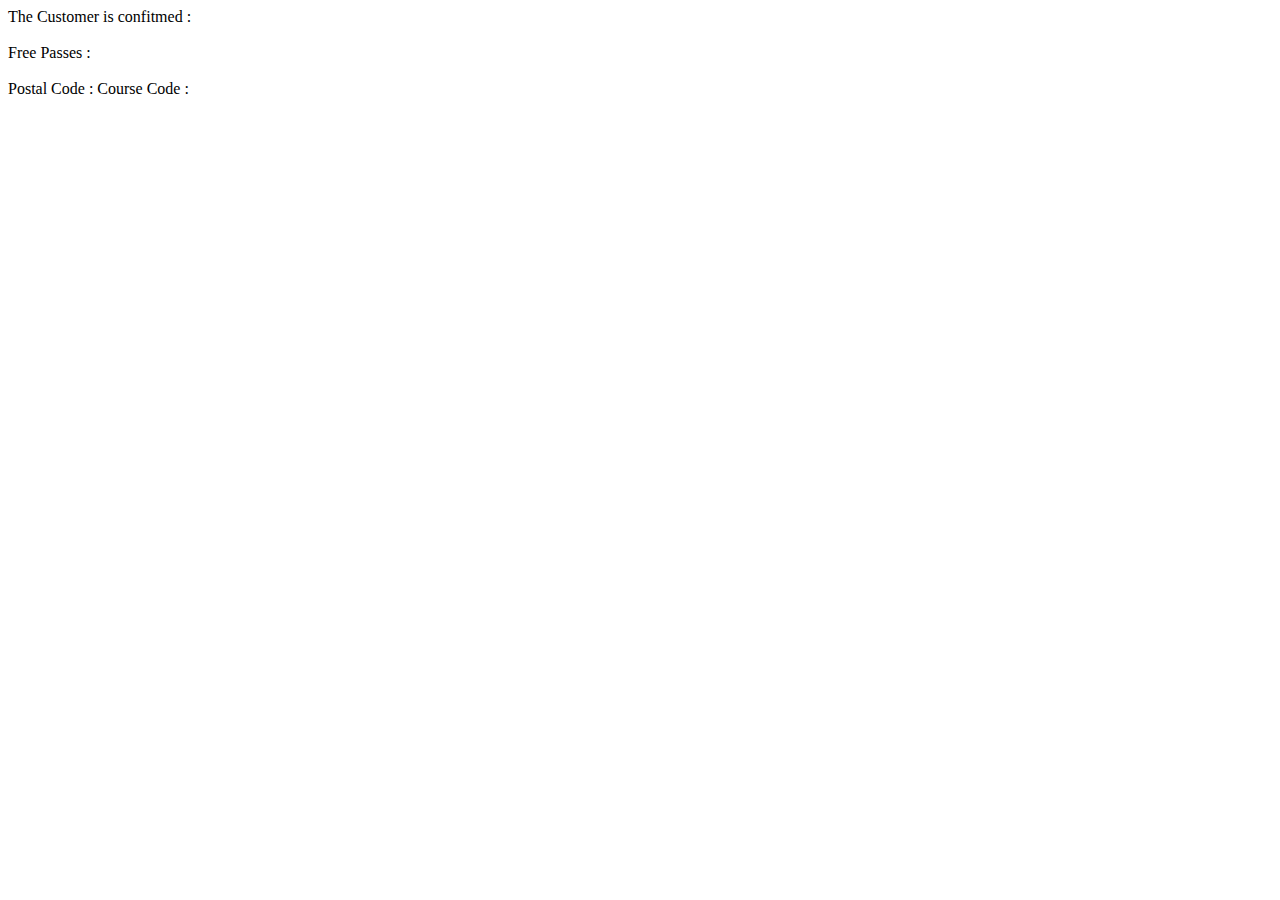
<file: 06-spring-boot-spring-mvc/validationdemo/src/main/resources/templates/customer-confirmation.html>
<!DOCTYPE html>
<html lang="en" xmlns:th="www.thymeleaf.org">
<head>
    <meta charset="UTF-8">
    <title>Title</title>
</head>
<body>

The Customer is confitmed : <span th:text="${customer.firstName}"></span> <span th:text="${customer.lastName}"></span>
<br><br>

Free Passes : <span th:text="${customer.freePasses}"></span>
<br><br>

Postal Code : <span th:text="${customer.postalCode}"></span>

Course Code : <span th:text="${customer.courseCode}"></span>

</body>
</html>
</file>
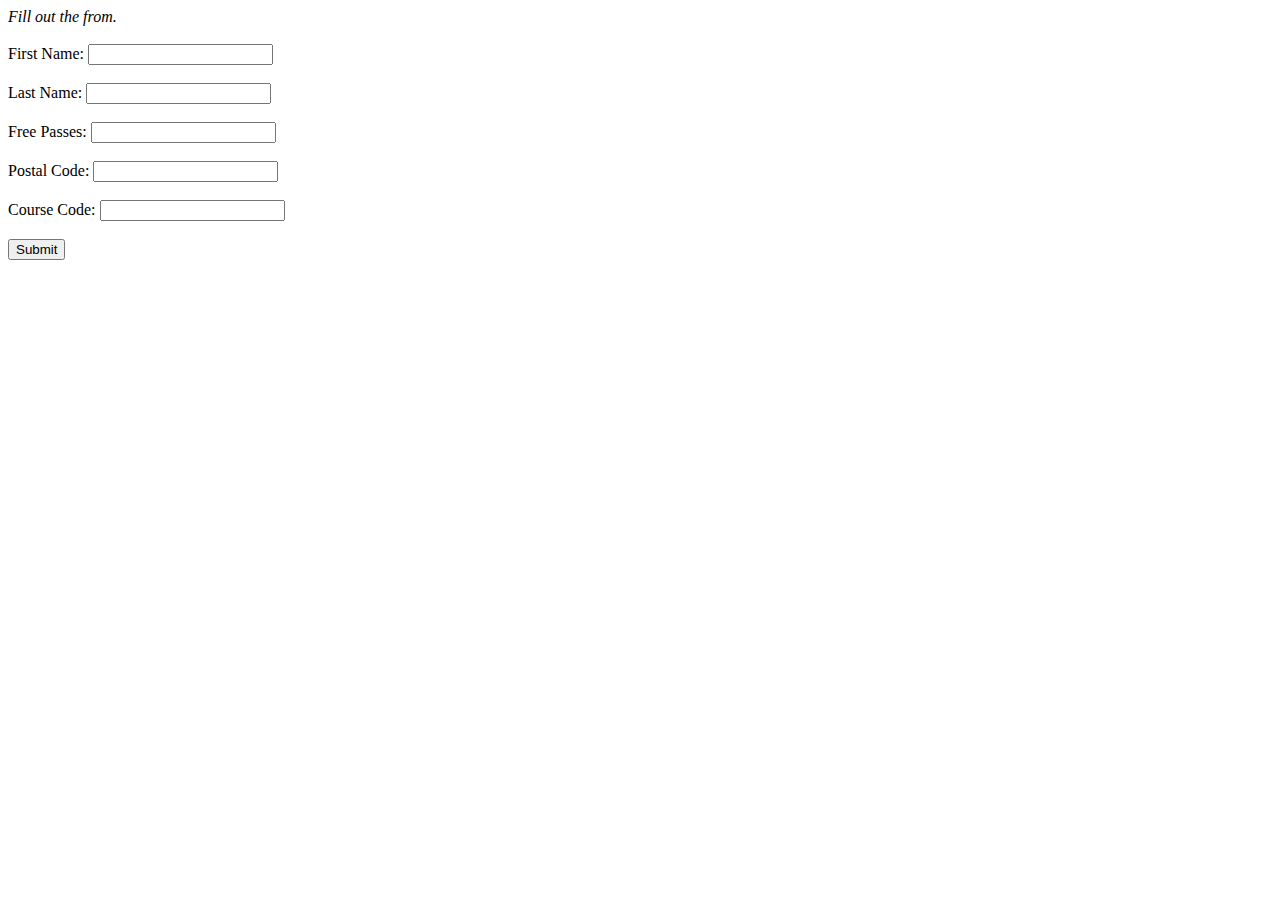
<file: 06-spring-boot-spring-mvc/validationdemo/src/main/resources/templates/customer-form.html>
<!DOCTYPE html>
<html lang="en" xmlns:th="www.thymeleaf.org">
<head>
    <meta charset="UTF-8">
    <title>Title</title>

    <style>
        .error {
            color: red;
        }
    </style>
</head>
<body>

    <i>Fill out the from.</i>
<br><br>

<form th:action="@{/processForm}" th:object="${customer}" method="POST">
    <label>First Name:</label>
    <input type="text" th:field="*{firstName}"/>
    <br><br>
    <label>Last Name:</label>
    <input type="text" th:field="*{lastName}"/>
    <span th:if="${#fields.hasErrors('lastName')}" th:errors="*{lastName}" class="error"></span>
    <br><br>
    <label>Free Passes:</label>
    <input type="text" th:field="*{freePasses}"/>
    <span th:if="${#fields.hasErrors('freePasses')}" th:errors="*{freePasses}" class="error"></span>
    <br><br>
    <label>Postal Code:</label>
    <input type="text" th:field="*{postalCode}"/>
    <span th:if="${#fields.hasErrors('postalCode')}" th:errors="*{postalCode}" class="error"></span>
    <br><br>
    <label>Course Code:</label>
    <input type="text" th:field="*{courseCode}"/>
    <span th:if="${#fields.hasErrors('courseCode')}" th:errors="*{courseCode}" class="error"></span>
    <br><br>
    <input type="submit" value="Submit"/>
</form>

</body>
</html>
</file>
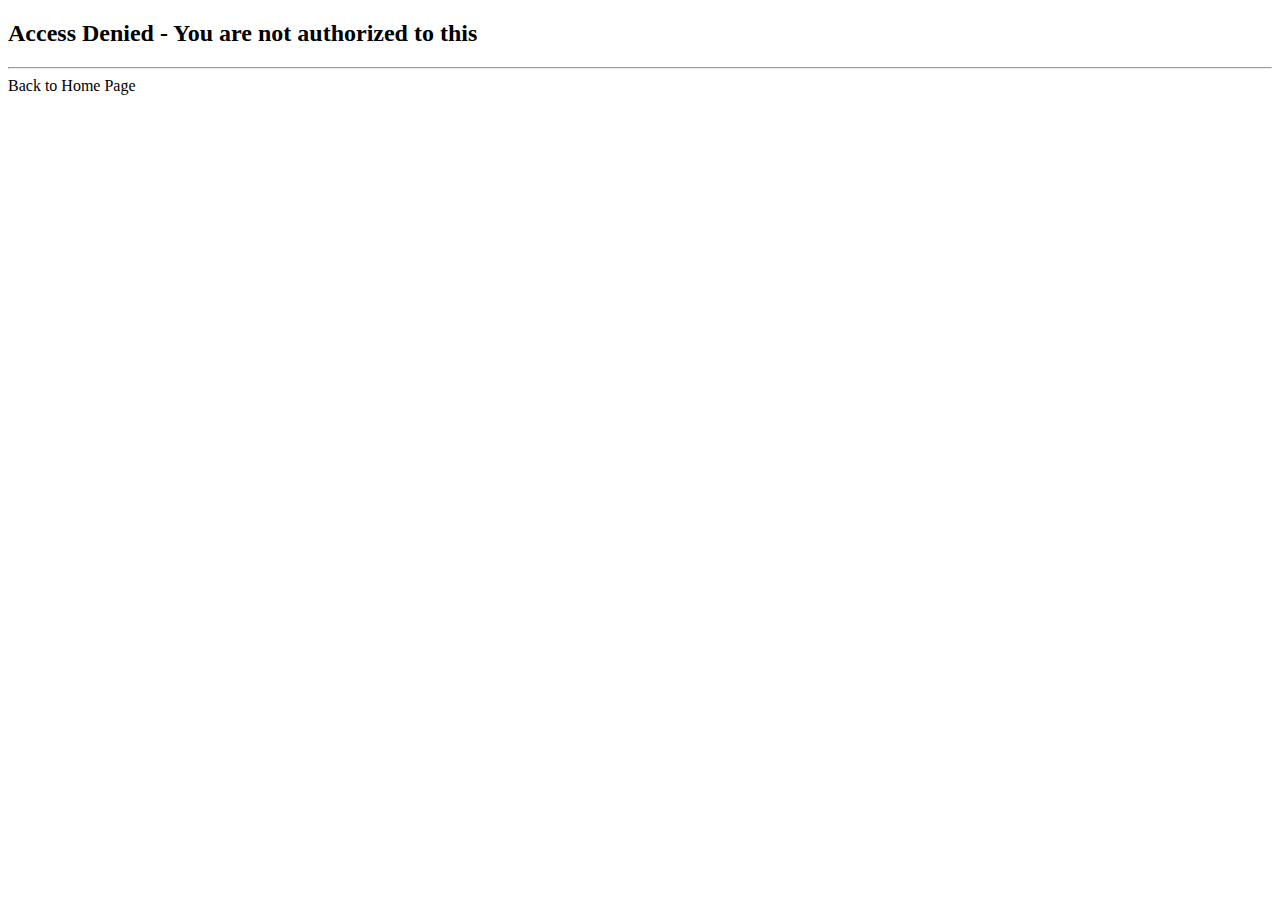
<file: 08-spring-boot-spring-mvc-secuirty/01-spring-boot-spring-mvc-secuirty-default/src/main/resources/templates/access-denied.html>
<!DOCTYPE html>
<html lang="en" xmlns:th="http://www.thymeleaf.org">
<head>
  <meta charset="UTF-8">
  <title>Access Denied</title>
</head>
<body>
<h2>Access Denied - You are not authorized to this </h2>

<hr>
<a th:href="@{/}">Back to Home Page</a>
</body>
</html>
</file>
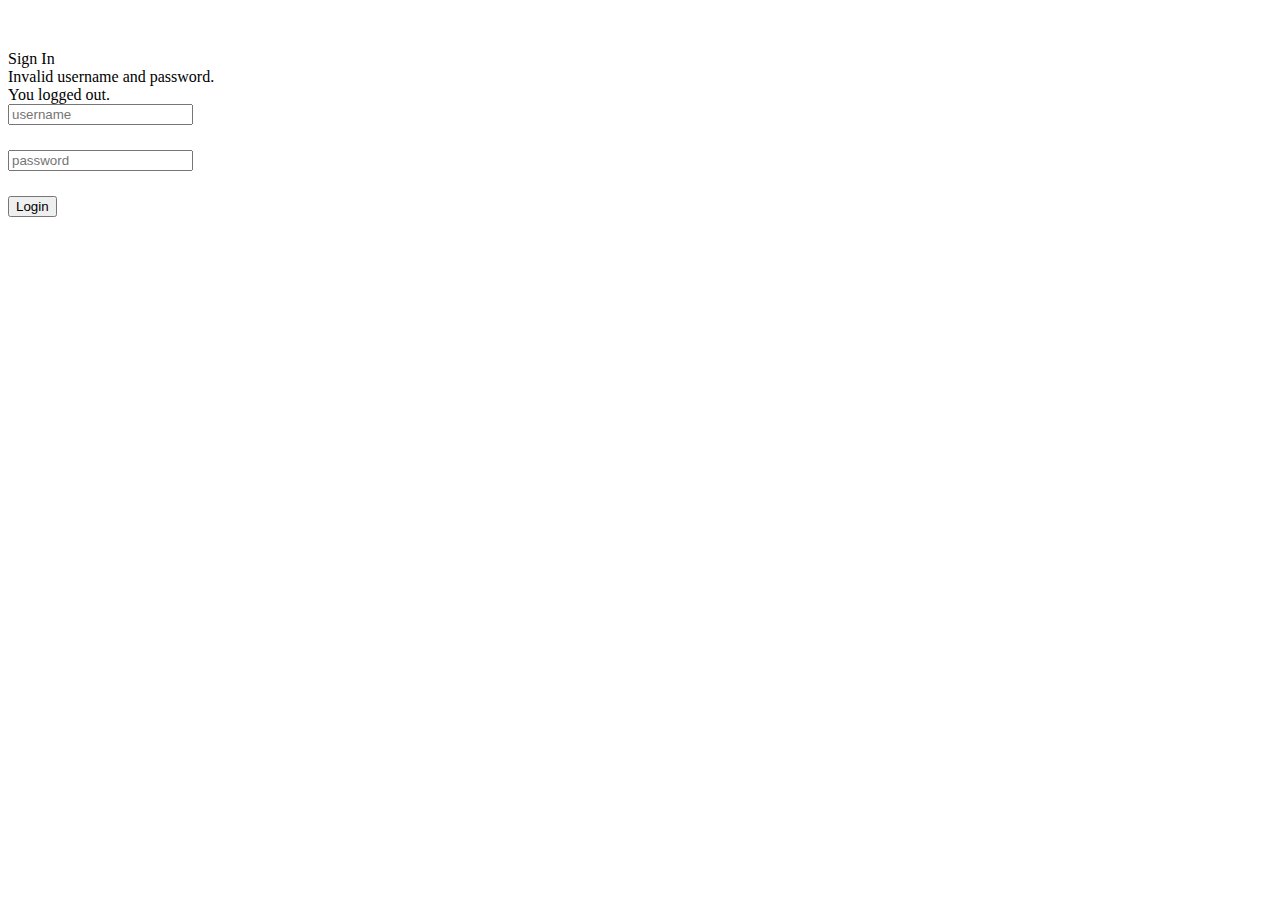
<file: 08-spring-boot-spring-mvc-secuirty/01-spring-boot-spring-mvc-secuirty-default/src/main/resources/templates/fancy-login.html>
<!DOCTYPE html>
<html lang="en" xmlns:th="http://www.thymeleaf.org">
    <head>
        <title>Login Page</title>
        <meta charset="utf-8" />
        <meta name="viewport" content="width=device-width, initial-scale=1" />
        <title>Bootstrap demo</title>
        <link href="https://cdn.jsdelivr.net/npm/bootstrap@5.2.3/dist/css/bootstrap.min.css" rel="stylesheet" integrity="sha384-rbsA2VBKQhggwzxH7pPCaAqO46MgnOM80zW1RWuH61DGLwZJEdK2Kadq2F9CUG65" crossorigin="anonymous" />
    </head>

    <body>
        <div class="container">
            <div id="loginbox" style="margin-top: 50px;" class="col-md-3 col-md-offset-2 col-sm-6 col-sm-offset-2">
                <div class="card border-info">
                    <div class="card-header bg-info">
                        Sign In
                    </div>

                    <div class="card-body">
                        <div class="card-text">

                            <!-- Login Form -->
                            <form action="#" th:action="@{/authenticateTheUser}" method="post" class="form-horizontal">

                                <!-- Place for messages: error, alert etc ... -->
                                <div class="form-group">
                                    <div class="col-xs-15">
                                        <div>
                                            <!-- Check for login error -->

                                            <div th:if="${param.error}">

                                                <div class="alert alert-danger col-xs-offset-1 col-xs-10">
                                                    Invalid username and password.
                                                </div>

                                            </div>
                                            <div th:if="${param.logout}">

                                                <div class="alert alert-success col-xs-offset-1 col-xs-10">
                                                    You logged out.
                                                </div>

                                            </div>

                                        </div>
                                    </div>
                                </div>

                                <!-- User name -->
                                <div style="margin-bottom: 25px;" class="input-group">
                                    <input type="text" name="username" placeholder="username" class="form-control" />
                                </div>

                                <!-- Password -->
                                <div style="margin-bottom: 25px;" class="input-group">
                                    <input type="password" name="password" placeholder="password" class="form-control" />
                                </div>

                                <!-- Login/Submit Button -->
                                <div style="margin-top: 10px;" class="form-group">
                                    <div class="col-sm-6 controls">
                                        <button type="submit" class="btn btn-success">Login</button>
                                    </div>
                                </div>

                            </form>
                            
                        </div>
                    </div>
                </div>
            </div>
        </div>
    </body>
</html>
</file>
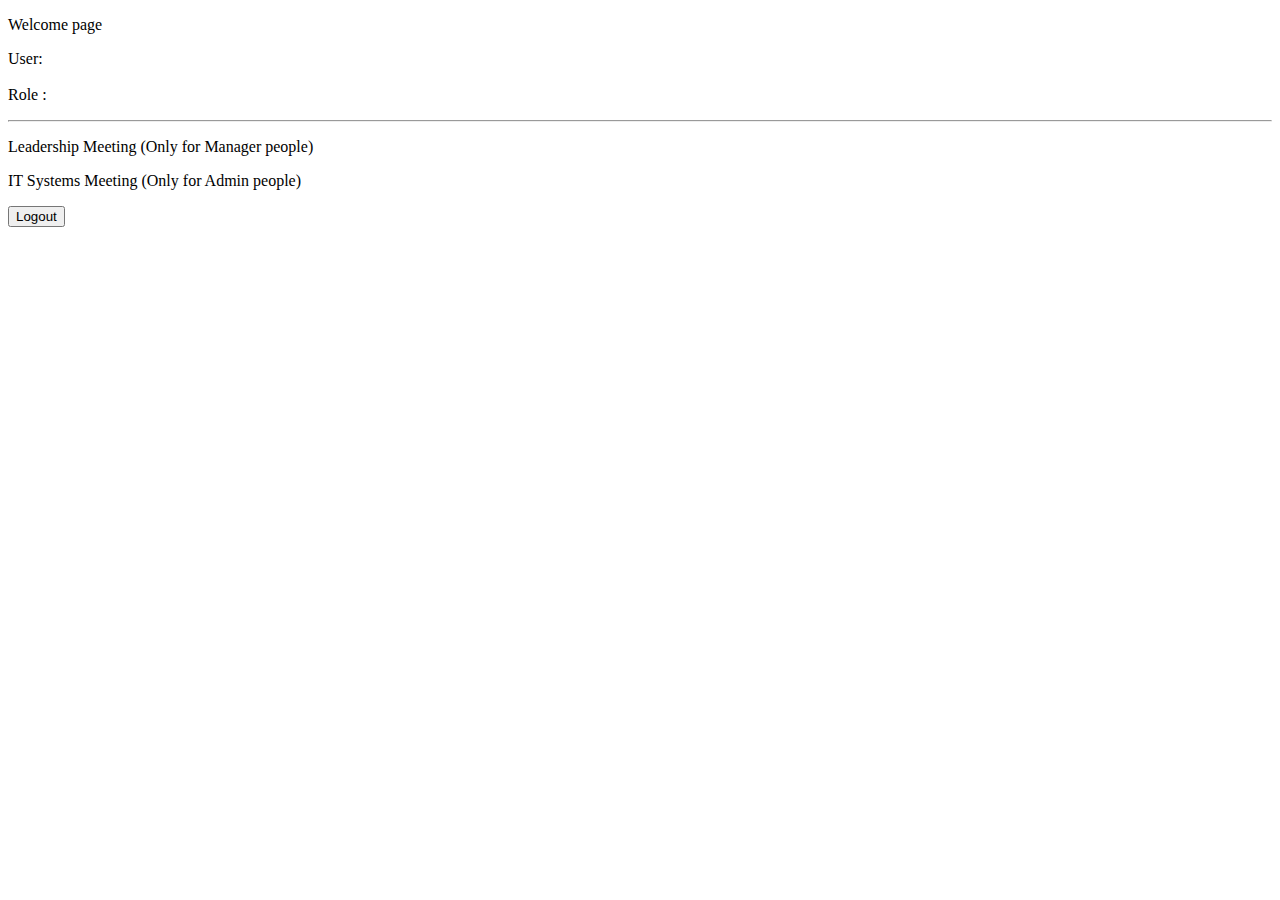
<file: 08-spring-boot-spring-mvc-secuirty/01-spring-boot-spring-mvc-secuirty-default/src/main/resources/templates/home.html>
<!DOCTYPE html>
<!-- thymeleaf xmlns:sec import ediyoruz -->
<html lang="en" xmlns:th="http://wwww.thymeleaf.org"
      xmlns:sec="http://www.thymeleaf.org/extras/spring-security">
<head>
    <meta charset="UTF-8">
    <title>Title</title>
</head>
<body>
    <p>Welcome page</p>

    <div>
        <p>User:
            <!-- kullanıcı adı ve kullanıcının rolünü
            principal.username ile spring securityden aldık -->
            <span sec:authentication="principal.username"></span>
            <br> <br>
            Role :
            <span sec:authentication="principal.authorities"></span>
        </p>
        <hr>
        <!-- /leaders uzantısı için link ekleme... manager'lar için -->
        <!-- sec:authorize="hasRole('MANAGER')" ile eğer manager ise div içerisi gözükür
        browserda yetkili olmayan kullanıcı diğer divlerin içini göremez -->
       <div sec:authorize="hasRole('MANAGER')">
           <p>
               <a th:href="@{/leaders}">Leadership Meeting</a>
               (Only for Manager people)
           </p>
       </div>
        <!-- /systems uzantısı için link ekleme... admin'ler için -->
        <div sec:authorize="hasRole('ADMIN')">
            <p>
                <a th:href="@{/systems}">IT Systems Meeting</a>
                (Only for Admin people)
            </p>
        </div>
    </div>
    <!-- Logout Button -->
    <form action="#" th:action="@{/logout}" method="post">
        <input type="submit" value="Logout" />
    </form>
</body>
</html>
</file>
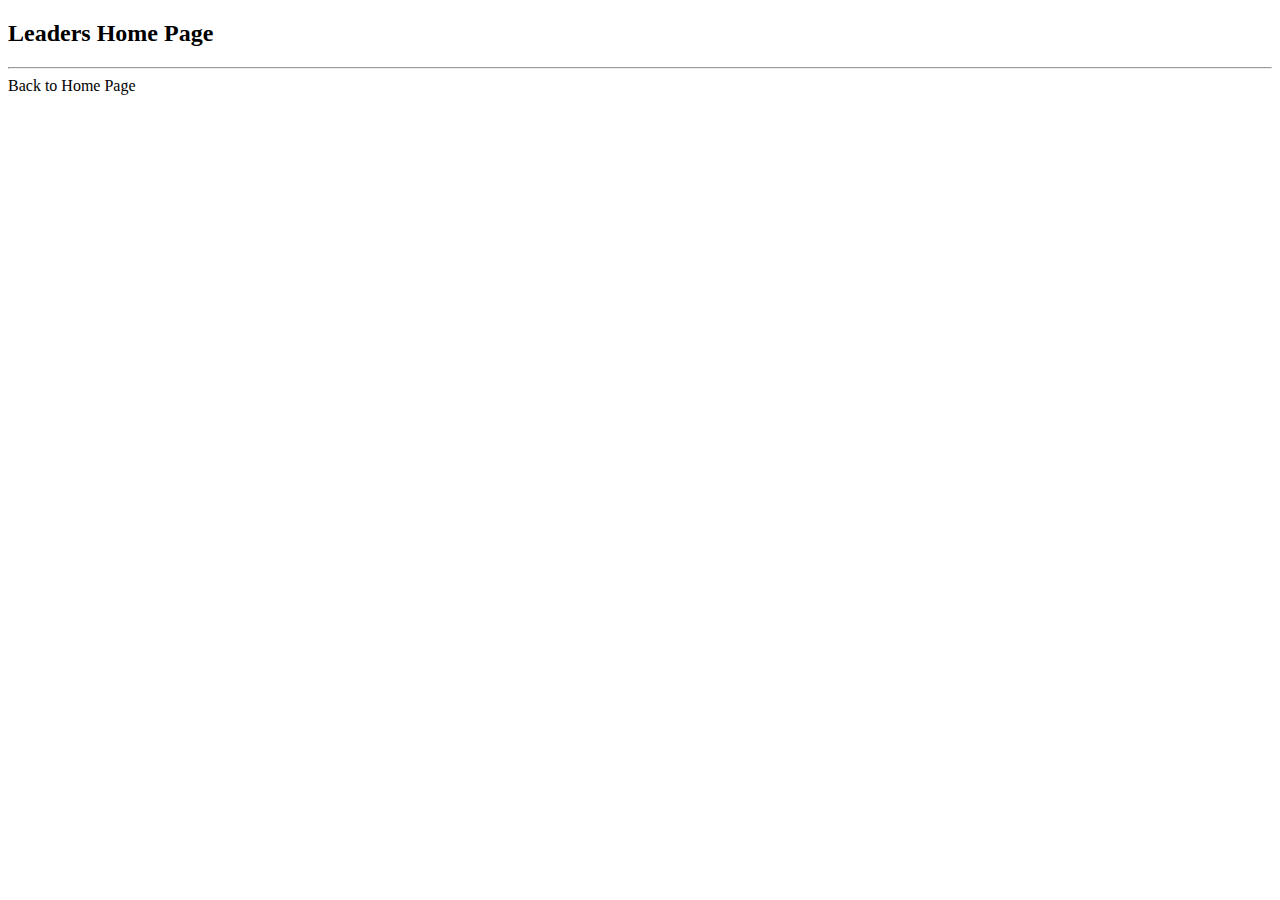
<file: 08-spring-boot-spring-mvc-secuirty/01-spring-boot-spring-mvc-secuirty-default/src/main/resources/templates/leaders.html>
<!DOCTYPE html>
<html lang="en" xmlns:th="http://www.thymeleaf.org">
<head>
    <meta charset="UTF-8">
    <title>Leaders Home Page</title>
</head>
<body>
  <h2>Leaders Home Page</h2>

<hr>
<a th:href="@{/}">Back to Home Page</a>
</body>
</html>
</file>
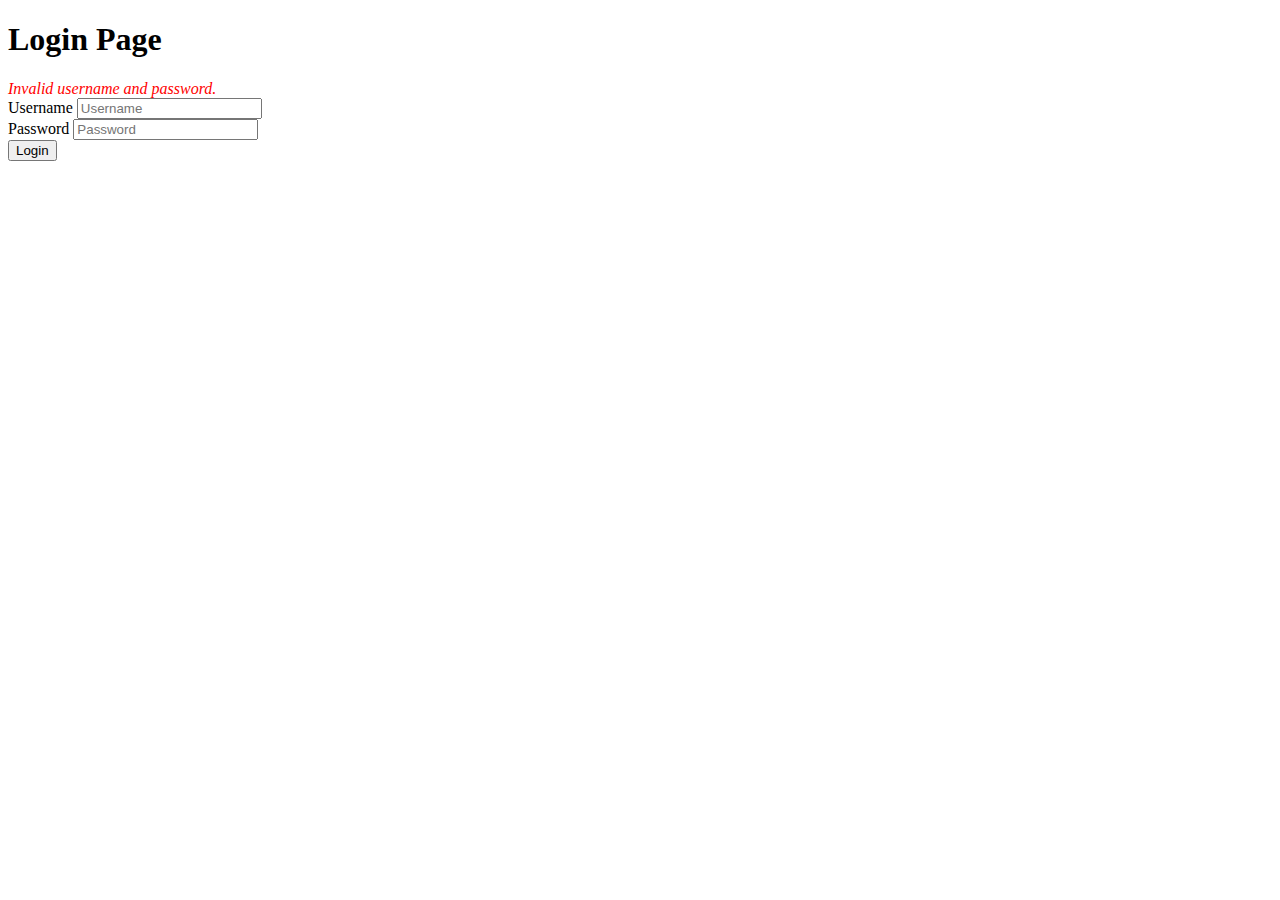
<file: 08-spring-boot-spring-mvc-secuirty/01-spring-boot-spring-mvc-secuirty-default/src/main/resources/templates/plain-login.html>
<!DOCTYPE html>
<html lang="en" xmlns:th="http://www.thymeleaf.org">
<head>
    <meta charset="UTF-8">
    <title>Login Page</title>
  <style>
    .alert{
        color: red;
    }
  </style>
</head>
<body>
<h1>Login Page</h1>
<form action="#" th:action="@{/authenticateTheUser}" method="POST">
  <!--
    Burda th:if ile param.error varsa hata mesajı gösteriyoruz.
    Bu hata mesajı spring security tarafından oluşturuluyor.
   -->
  <div th:if="${param.error}">
    <div class="alert">
      <i>Invalid username and password.</i>
    </div>
  </div>
    <label for="username">Username</label>
    <!-- Burda inputlardaki name kısmı username ve password olmak zorunda spring secuirty
          buraya bakarak okuma yapıyor.
     -->
    <input type="text" id="username" name="username" placeholder="Username">
    <br>
    <label for="password">Password</label>
    <input type="password" id="password" name="password" placeholder="Password">
    <br>
    <input type="submit" value="Login">
</form>
</body>
</html>
</file>
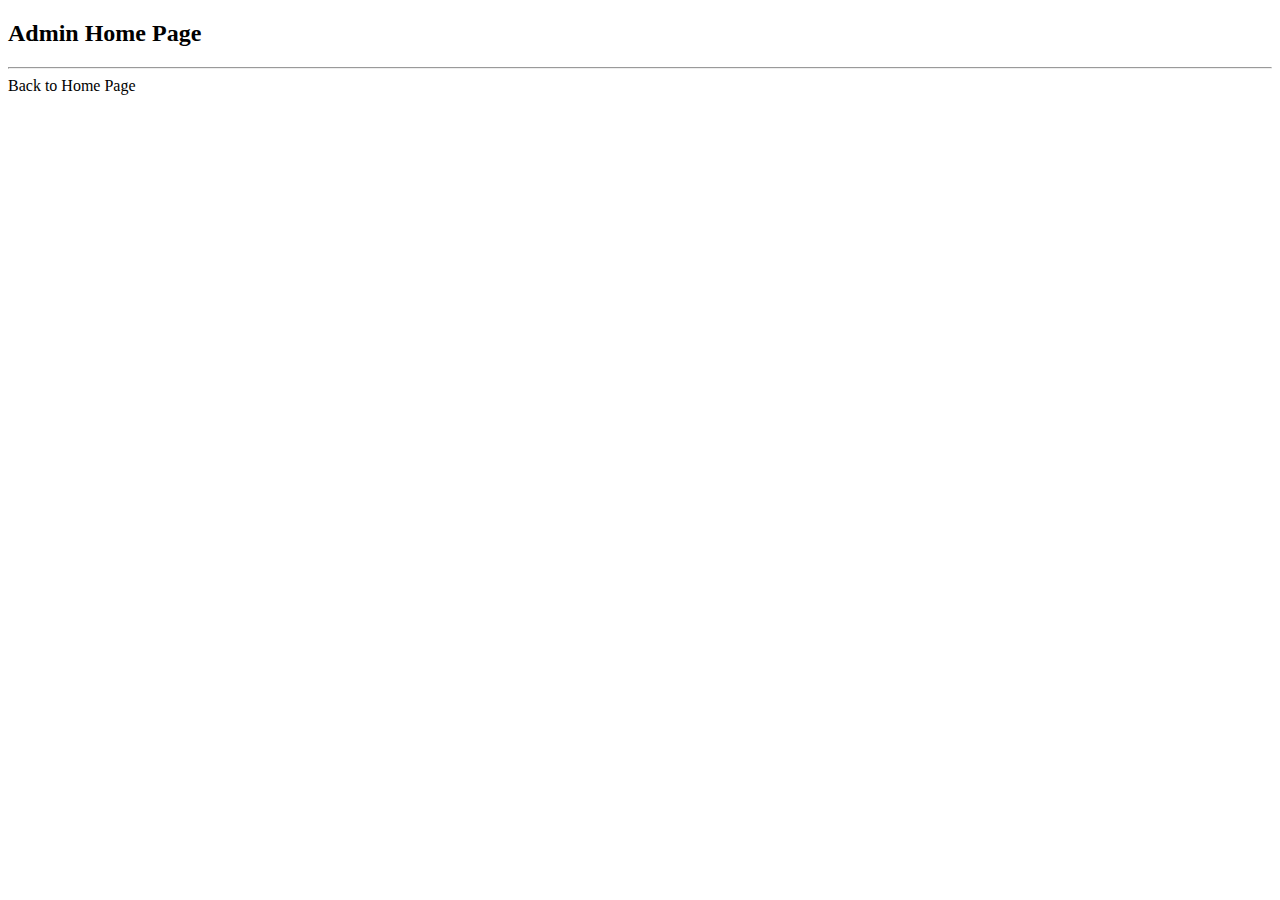
<file: 08-spring-boot-spring-mvc-secuirty/01-spring-boot-spring-mvc-secuirty-default/src/main/resources/templates/systems.html>
<!DOCTYPE html>
<html lang="en" xmlns:th="http://www.thymeleaf.org">
<head>
  <meta charset="UTF-8">
  <title>Admin Home Page</title>
</head>
<body>
<h2>Admin Home Page</h2>

<hr>
<a th:href="@{/}">Back to Home Page</a>
</body>
</html>
</file>
